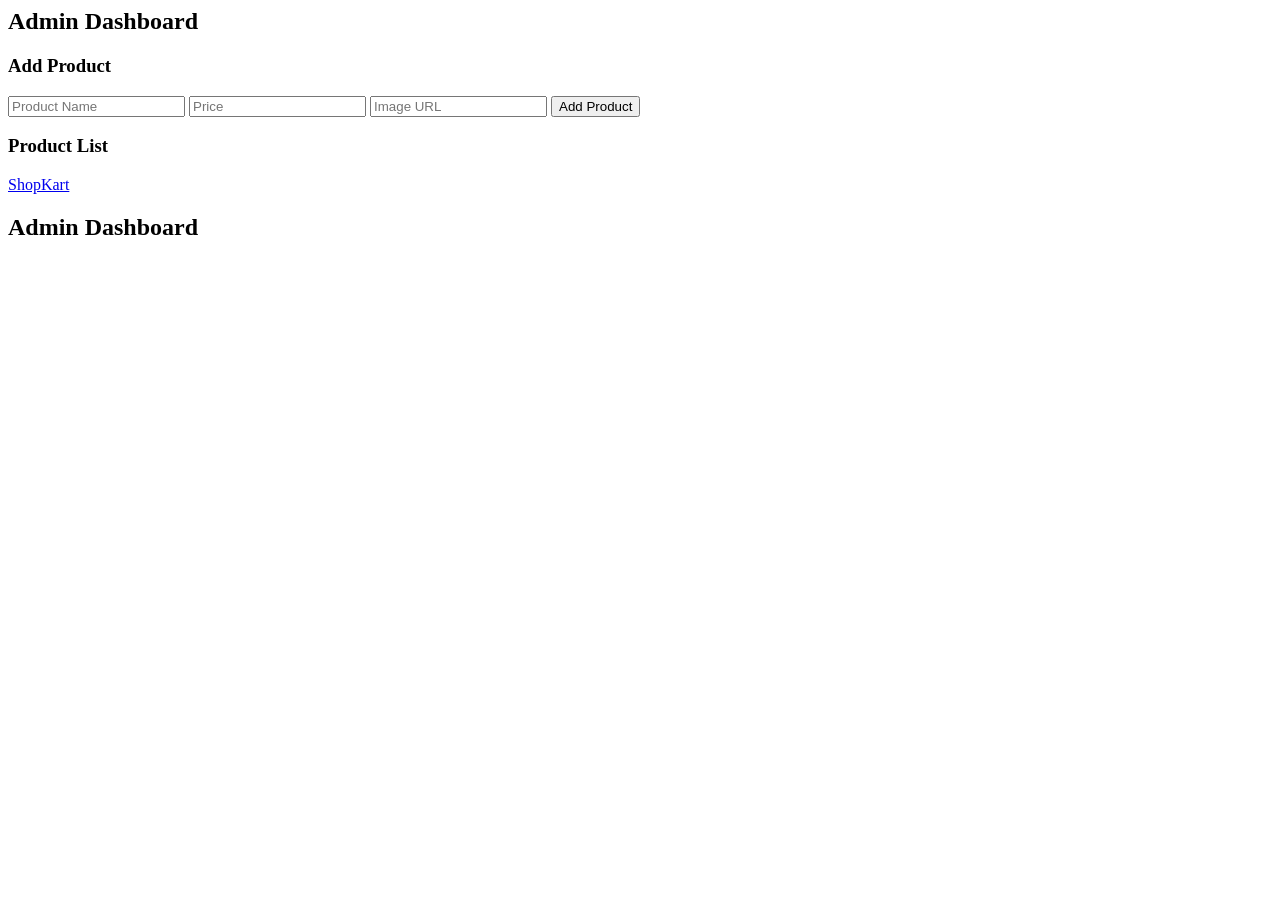
<file: admin.html>
<body>
<header class="admin-header">
<h2>Admin Dashboard</h2>
</header>
<div class="dashboard">
<div class="admin-card">
<h3>Add Product</h3>
<input type="text" id="pname" placeholder="Product Name">
<input type="number" id="pprice" placeholder="Price">
<input type="text" id="pimage" placeholder="Image URL">
<button onclick="addProduct()">Add Product</button>
</div>
<div class="admin-card">
<h3>Product List</h3>
<div id="productList"></div>
</div>
</div>
<div class="logo">
<a href="index.html">ShopKart</a>
</div>
<script src="script.js"></script>
<script>loadProducts();</script>
<h2>Admin Dashboard</h2>
<div id="adminProducts"></div>
<script>
let products = JSON.parse(localStorage.getItem("products")) || [];
let container = document.getElementById("adminProducts");
function displayProducts() {
container.innerHTML = "";
products.forEach((product, index) => {
container.innerHTML += `
<div style="margin:10px; padding:10px; border:1px solid gray;">
<h3>${product.name}</h3>
<p>₹${product.price}</p>
<button onclick="removeProduct(${index})">Remove</button>
</div>
`;
});
}
function removeProduct(index) {
products.splice(index, 1);  // remove only clicked product
localStorage.setItem("products", JSON.stringify(products));
displayProducts();
}
displayProducts();
</script>
</body>
</file>
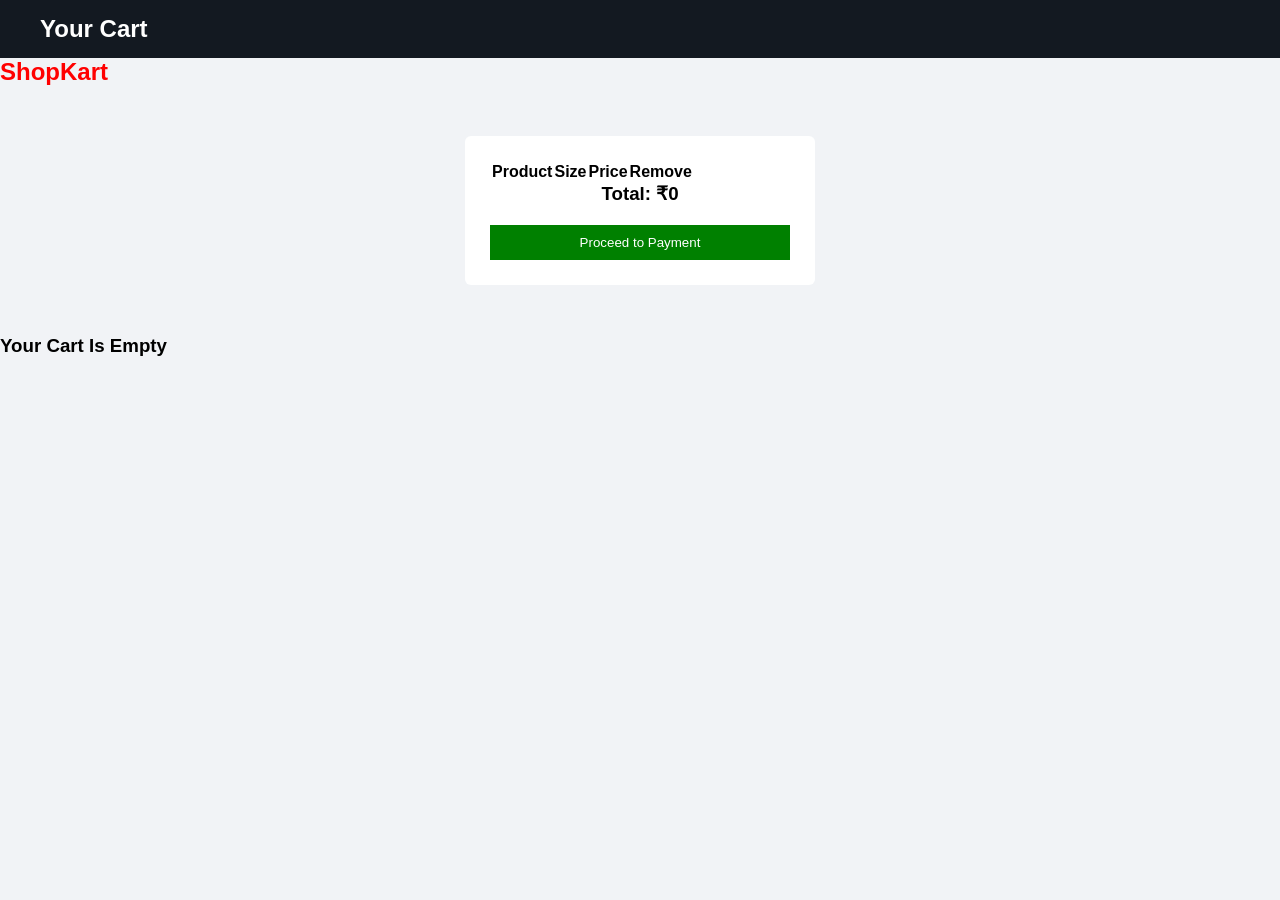
<file: cart.html>
<!DOCTYPE html>
<html>
<head>
<title>Cart - ShopKart</title>
<link rel="stylesheet" href="style.css">
</head>
<body>
<header>
<h2>Your Cart</h2>
</header>
<div class="logo">
<a href="index.html">ShopKart</a>
</div>
<div class="cart-container">
<table id="cartTable">
<tr>
<th>Product</th>
<th>Price</th>
<th>Remove</th>
</tr>
</table>
<h3 id="totalAmount">Total: ₹0</h3>
<a href="payment.html">
<button class="checkout-btn">Proceed to Payment</button>
</a>
</div>
<script src="script.js"></script>
<script>
displayCart();
</script>
<div id="cartItems"></div>
<script>
let cart = JSON.parse(localStorage.getItem("cart")) || [];
let cartContainer = document.getElementById("cartItems");
if(cart.length === 0){
cartContainer.innerHTML = "<h3>Your Cart Is Empty</h3>";
} 
else {
cart.forEach(item => {
cartContainer.innerHTML += `
<p>${item.name} - ₹${item.price}</p>
`;
});
}
</script>
</body>
</html>
</file>
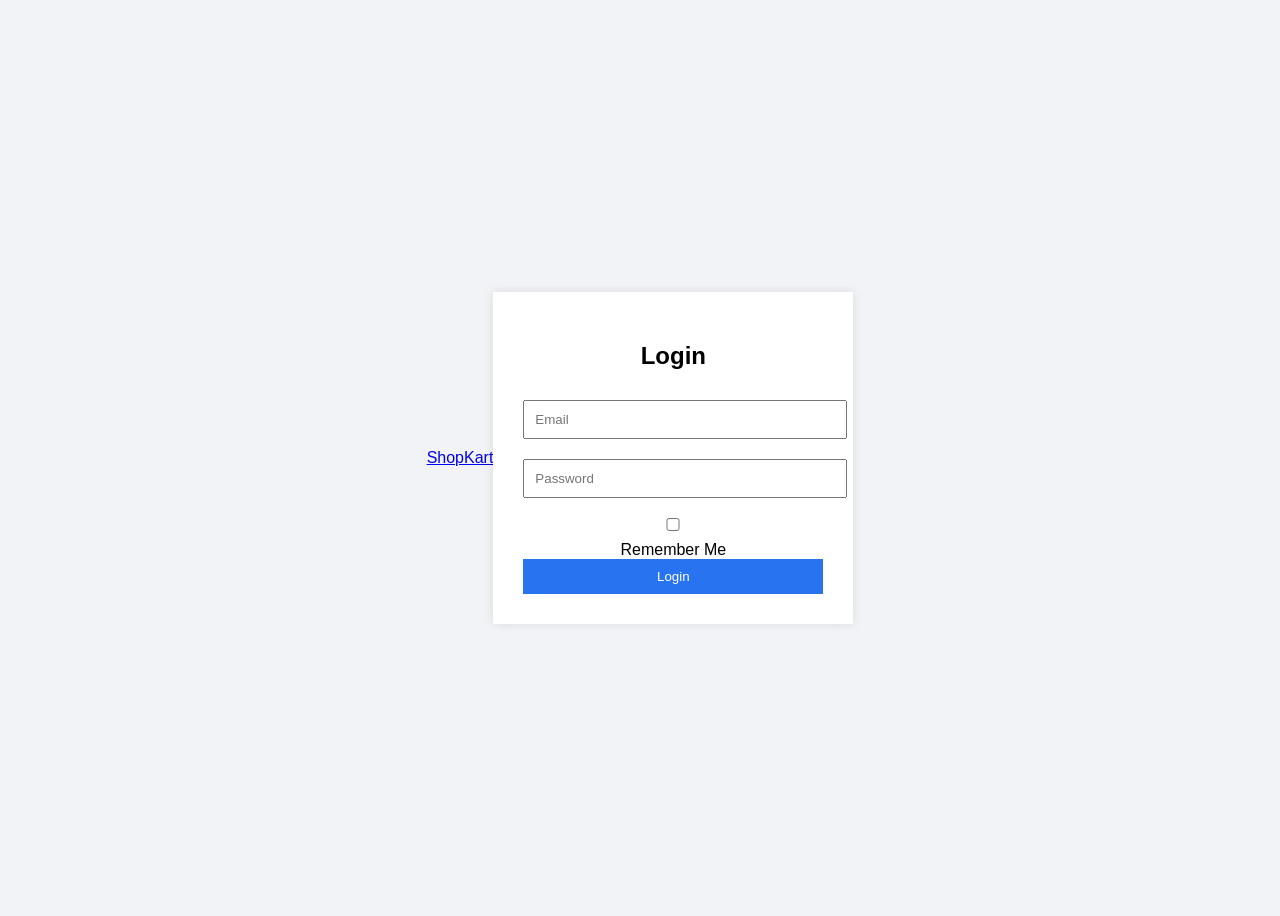
<file: login.html>
<!DOCTYPE html>
<html>
<head>
<title>Login</title>
<style>
body{
font-family: Arial;
display:flex;
justify-content:center;
align-items:center;
height:100vh;
background:#f1f3f6;
}
.auth-container{
background:white;
padding:30px;
width:300px;
text-align:center;
box-shadow:0 0 10px rgba(0,0,0,0.1);
}
input{
width:100%;
padding:10px;
margin:10px 0;
}
button{
padding:10px;
width:100%;
background:#2874f0;
color:white;
border:none;
cursor:pointer;
}
</style>
</head>
<body>
<div class="logo">
<a href="index.html">ShopKart</a>
</div>
<div class="auth-container">
<h2>Login</h2>
<input type="email" id="loginEmail" placeholder="Email">
<input type="password" id="loginPassword" placeholder="Password">
<label>
<input type="checkbox" id="rememberMe"> Remember Me
</label>
<button type="button" onclick="login()">Login</button>
</div>
<script>
function login(){
let email = document.getElementById("loginEmail").value;
let password = document.getElementById("loginPassword").value;
let remember = document.getElementById("rememberMe").checked;
let storedUser = JSON.parse(localStorage.getItem("user"));
let admin = {
email: "admin@gmail.com",
password: "admin123",
role: "admin",
name: "Admin"
};
let currentUser = null;
if(email === admin.email && password === admin.password){
currentUser = admin;
}
else if(storedUser && email === storedUser.email && password === storedUser.password){
currentUser = storedUser;
}
else{
alert("Invalid Email or Password");
return;
}
if(remember){
localStorage.setItem("loggedInUser", JSON.stringify(currentUser));
} else {
sessionStorage.setItem("loggedInUser", JSON.stringify(currentUser));
}
alert("Login Successful!");
if(currentUser.role === "admin"){
window.location.href = "admin.html";
} else {
window.location.href = "index.html";
}
}
</script>
</body>
</html>
</file>
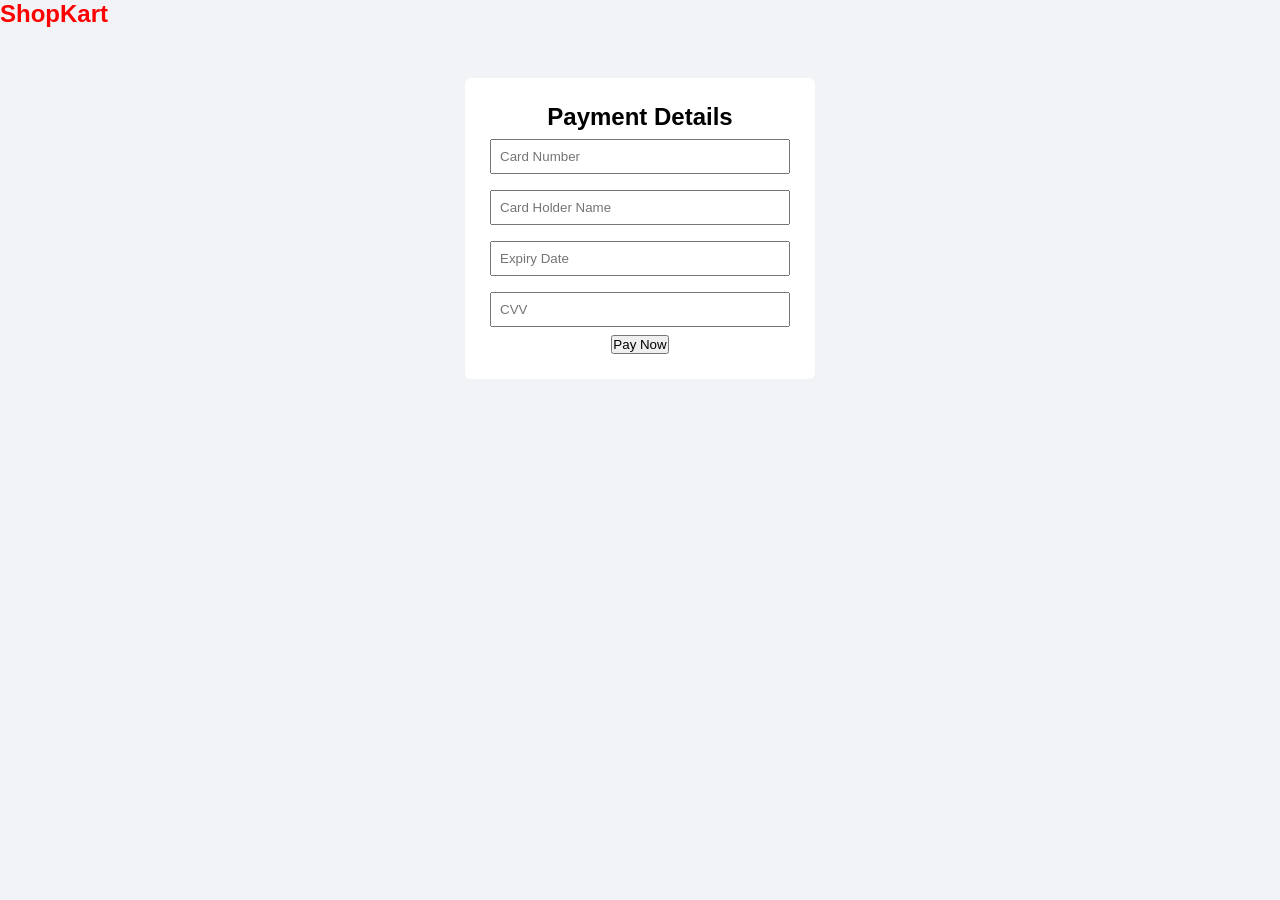
<file: payment.html>
<!DOCTYPE html>
<html>
<head>
<title>Payment - ShopKart</title>
<link rel="stylesheet" href="style.css">
</head>
<body>
<div class="logo">
<a href="index.html">ShopKart</a>
</div>
<div class="payment-box">
<h2>Payment Details</h2>
<input type="text" placeholder="Card Number">
<input type="text" placeholder="Card Holder Name">
<input type="text" placeholder="Expiry Date">
<input type="text" placeholder="CVV">
<button onclick="makePayment()">Pay Now</button>
</div>
<script>
function makePayment(){
alert("Payment Successful! 🎉");
localStorage.removeItem("cart");
window.location.href="index.html";
}
</script>
</body>
</html>
</file>
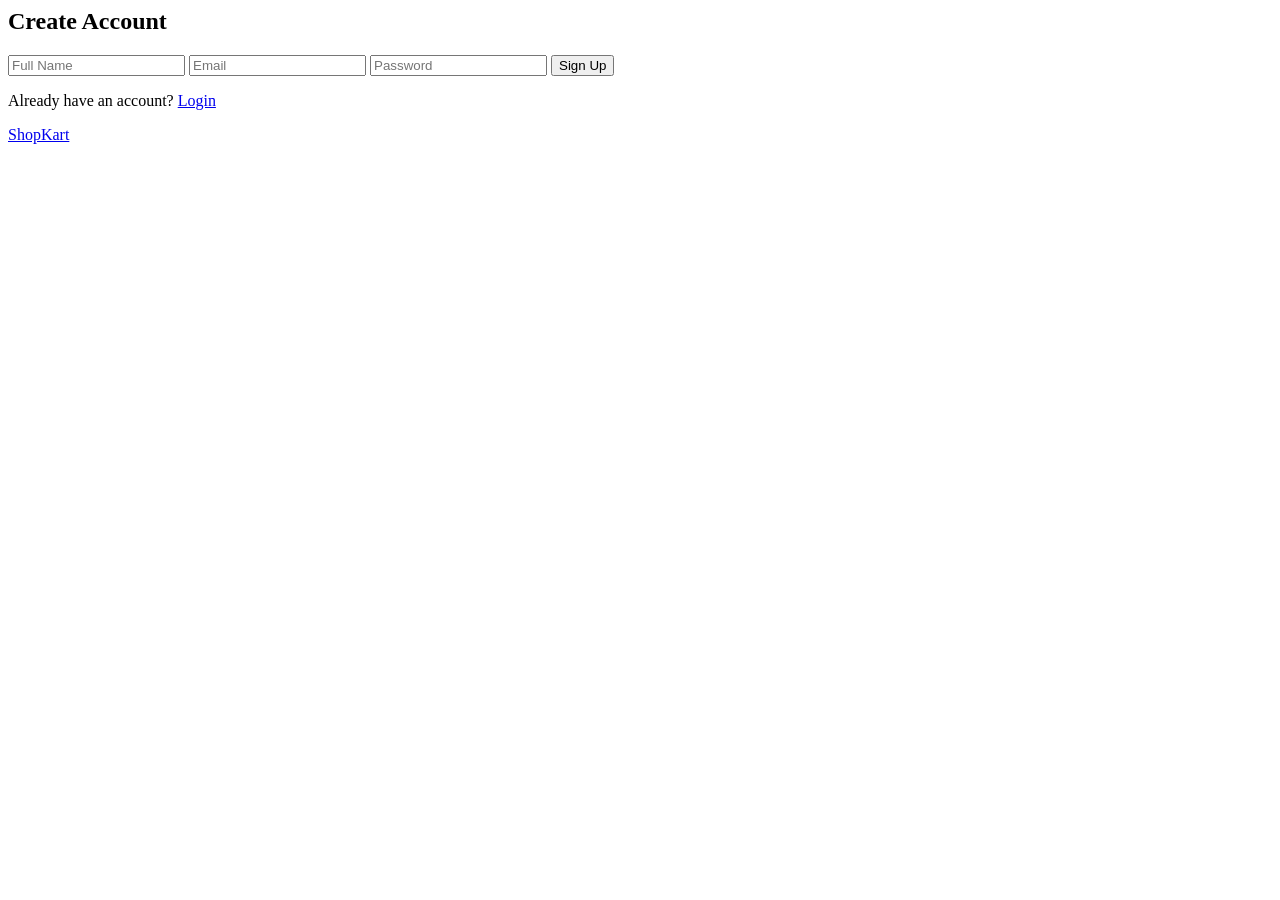
<file: signup.html>
<body>
<div class="auth-container">
<h2>Create Account</h2>
<input type="text" id="name" placeholder="Full Name">
<input type="email" id="email" placeholder="Email">
<input type="password" id="password" placeholder="Password">
<button type="button" onclick="signup()">Sign Up</button>
<p>Already have an account? <a href="login.html">Login</a></p>
</div>
<div class="logo">
<a href="index.html">ShopKart</a>
</div>
<script>
function signup(){
let name = document.getElementById("name").value;
let email = document.getElementById("email").value;
let password = document.getElementById("password").value;
if(name === "" || email === "" || password === ""){
alert("Please fill all fields");
return;
}
let user = { name, email, password };
localStorage.setItem("user", JSON.stringify(user));
alert("Account Created Successfully!");
window.location.href = "login.html";
}
</script>
</body>
</file>
<file: style.css>
* {
margin: 0;
padding: 0;
box-sizing: border-box;
font-family: Arial, sans-serif;
}
body {
background-color: #f1f3f6;
}
/* Header */
header {
display: flex;
justify-content: space-between;
align-items: center;
background-color: #131921;
padding: 15px 40px;
color: white;
}
.logo {
font-size: 24px;
font-weight: bold;
}
.search-box {
display: flex;
width: 40%;
}
.search-box input {
width: 80%;
padding: 8px;
border: none;
outline: none;
}
.search-box button {
width: 20%;
background: orange;
border: none;
cursor: pointer;
}
.menu a {
color: white;
margin-left: 20px;
text-decoration: none;
}
/* Navigation */
nav {
background-color: #232f3e;
padding: 10px 40px;
}
nav a {
color: white;
margin-right: 20px;
text-decoration: none;
}
/* Hero Section */
.hero img {
width: 100%;
height: 350px;
object-fit: cover;
}
/* Products */
.products {
display: grid;
grid-template-columns: repeat(auto-fit, minmax(220px, 1fr));
gap: 20px;
padding: 40px;
}
.product-card {
background: white;
padding: 15px;
border-radius: 5px;
text-align: center;
transition: 0.3s;
}
.product-card:hover {
transform: scale(1.05);
box-shadow: 0px 4px 10px rgba(0,0,0,0.2);
}
.product-card img {
width: 100%;
height: 200px;
object-fit: cover;
}
.product-card h3 {
margin: 10px 0;
}
.product-card button {
padding: 8px 15px;
background: #ff9900;
border: none;
cursor: pointer;
border-radius: 3px;
}
.product-card button:hover {
background: #e68a00;
}
/* Footer */
footer {
background: #131921;
color: white;
text-align: center;
padding: 15px;
margin-top: 20px;
}
/* Responsive Section */
@media (max-width: 768px) {
...
}
/* ===== Add This Below ===== */
.auth-container,
.payment-box,
.admin-panel,
.cart-container {
width: 350px;
margin: 50px auto;
background: white;
padding: 25px;
border-radius: 6px;
text-align: center;
}
.auth-container input,
.payment-box input,
.admin-panel input {
width: 100%;
margin: 8px 0;
padding: 8px;
}
.checkout-btn {
margin-top: 20px;
padding: 10px;
background: green;
color: white;
border: none;
width: 100%;
}
/* ===== Flipkart Style Login ===== */
.auth-body {
background: #f1f3f6;
height: 100vh;
display: flex;
justify-content: center;
align-items: center;
}
.auth-wrapper {
width: 750px;
display: flex;
background: white;
border-radius: 8px;
overflow: hidden;
box-shadow: 0 10px 25px rgba(0,0,0,0.2);
animation: fadeIn 0.6s ease-in-out;
}
.auth-left {
width: 40%;
background: #2874f0;
color: white;
padding: 40px;
}
.auth-right {
width: 60%;
padding: 40px;
}
.auth-right input {
width: 100%;
margin: 12px 0;
padding: 10px;
}
.primary-btn {
width: 100%;
padding: 12px;
background: #fb641b;
color: white;
border: none;
cursor: pointer;
margin-top: 15px;
}
.primary-btn:hover {
background: #e85c0d;
}
.auth-link {
margin-top: 15px;
text-align: center;
}
.admin-header {
background: #131921;
color: white;
padding: 15px 30px;
}
.dashboard {
display: flex;
gap: 20px;
padding: 30px;
}
.admin-card {
flex: 1;
background: white;
padding: 20px;
border-radius: 8px;
box-shadow: 0 5px 15px rgba(0,0,0,0.1);
animation: slideUp 0.5s ease-in-out;
}
.admin-card input {
width: 100%;
margin: 10px 0;
padding: 8px;
}
@keyframes fadeIn {
from {opacity: 0;}
to {opacity: 1;}
}
@keyframes slideUp {
from {
transform: translateY(30px);
opacity: 0;
}
to {
transform: translateY(0);
opacity: 1;
}
}
.product-card {
animation: fadeIn 0.5s ease-in-out;
}
/* ===== Existing CSS Above ===== */
/* Products Section */
.products {
display: grid;
gap: 20px;
}
/* Product Card Design */
.product-card {
background: white;
padding: 15px;
border-radius: 5px;
}
/* ===== ADD THIS BELOW ===== */
@keyframes slideUp {
from {
transform: translateY(30px);
opacity: 0;
}
to {
transform: translateY(0);
opacity: 1;
}
}
.product-card {
animation: slideUp 0.6s ease-in-out;
}
.products {
display: grid;
grid-template-columns: repeat(4, 1fr);
gap: 20px;
padding: 20px;
}
.logo a {
text-decoration: none;
color: red;
font-size: 24px;
font-weight: bold;
}
nav a {
color: white;
text-decoration: none;
padding: 10px 15px;
}
nav a.active {
background-color: orange;
color: black;
border-radius: 5px;
}
.modal {
display: none;
position: fixed;
z-index: 1000;
left: 0;
top: 0;
width: 100%;
height: 100%;
background: rgba(0,0,0,0.6);
}
.modal-content {
background: white;
padding: 20px;
margin: 10% auto;
width: 300px;
border-radius: 10px;
text-align: center;
}
.close {
float: right;
font-size: 20px;
cursor: pointer;
}
.product-card img {
width: 100%;
height: 200px;
object-fit: cover;
}
</file>
